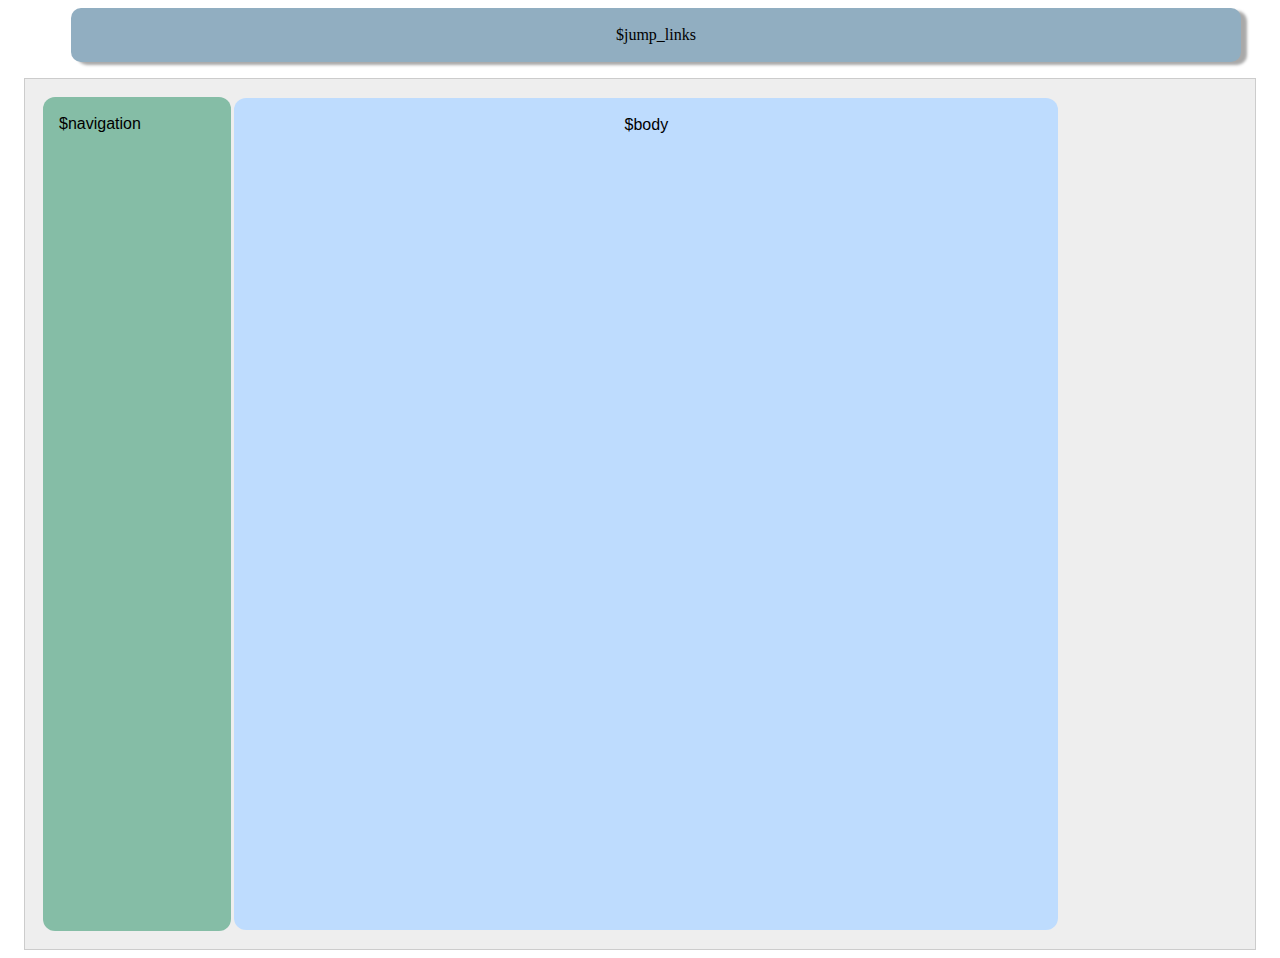
<file: index.html>
<!doctype html>
<html>
  <head>
    <title>$title</title>
    <link rel='stylesheet' href='styles.css' type='text/css' >
  </head>
  <body>
    <div class='wiki-jump-links' id='page-top'>
      $jump_links
    </div>
    <div class='wiki-body'>
      <table style='width:97%'>
        <tbody>
          <td class='wiki-nav' style='border-radius:12px'>
              $navigation
          </td>
          <td style='width:77%'>
              <div class='wiki-index'>    
                $body
              </div>
          </td>
        </tbody>
      </table>
    </div>
  </body>
</html>
</file>
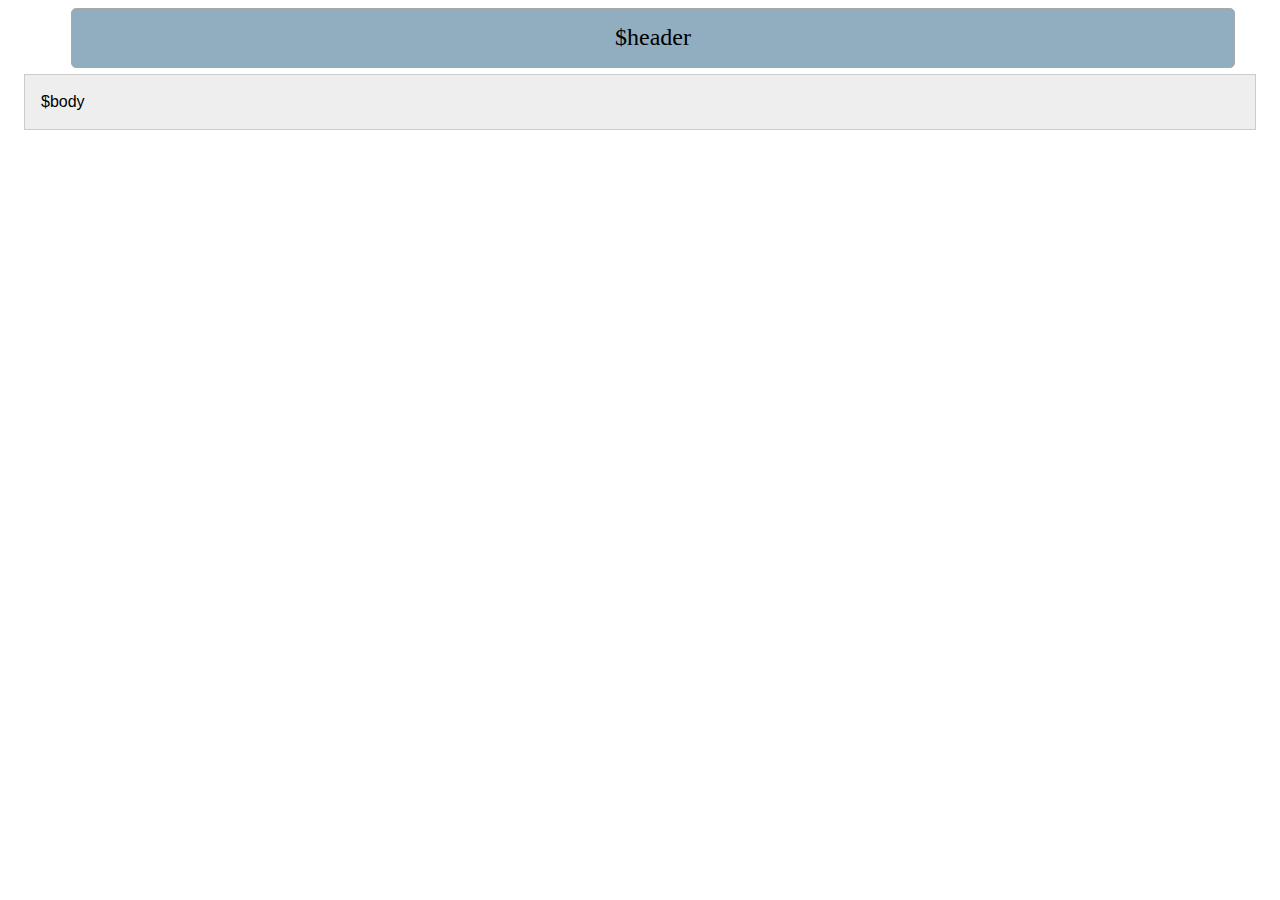
<file: page.html>
<!doctype html>
<html>
  <head>
    <title>$title</title>
    <link rel='stylesheet' href='styles.css' type='text/css' >
  </head>
  <body>
    <div class='wiki-header'>$header</div>   
    <div class='wiki-body'>    
      $body
    </div>
  </body>
</html>
</file>
<file: styles.css>
/* Global styles */

DIV { line-height: 1.4; }

.wiki-body { 
  font-family: Verdana, Geneva, Tahoma, sans-serif; 
  background-color: #eee;
  margin:0em 1em ;
  padding: 1em ;
  border:1px solid #ccc;
}

BUTTON { 
  border:0px; 
  border-radius: 8px;
  padding:15px 8px; 
  vertical-align: middle;
  font-family: 'Trebuchet MS', 'Lucida Sans Unicode', 'Lucida Grande', 'Lucida Sans', Arial, sans-serif;
  font-size:16px;
  background-color: #5D5E60;
  min-width:3em;
  color: white;
  margin:1px 5px;
}

BUTTON.wide {
  min-width:17em;
}

BUTTON:hover {
  background-color: #A39BA8;
  cursor: pointer;
}

BUTTON.selected { background-color: #721817; }

BUTTON.wiki-link { 
  padding:7px; 
  border-radius: 4px; 
  background-color: #22669E;
  font-size:16px;
}

BUTTON.wiki-link:hover { background-color: #1A7AC9; }

A { 
  text-decoration: none; 
  text-transform: uppercase;
}

A.page-index { 
  font-family: Verdana, Geneva, Tahoma, sans-serif; 
  font-weight: 500;
  font-size:14pt;
  color: currentColor;
}

A.prev BUTTON, A.next BUTTON { background-color: #22669E; }


H1 { font-size: 26px; }
H2 { font-size: 23px; font-family:serif; font-weight:bold;  }
H3 { font-size: 18px; font-style: italic; color: darkblue; }
H4 { font-size: 16px;  }
H5 { font-size: 14px; }

.wiki-title { 
  text-align:left; 
  padding:5px; 
  margin-left:0.5em ; 
}
.wiki-text { padding:5px; }

.wiki-header {   
  border-radius: 5px;
  background-color: #91AEC1;
  text-align:center; 
  padding:0.5em; 
  margin:0.25em 5%;
  width:90%;
  font-size:18pt;
  border:1px solid darkgray;
}

.wiki-header A {
  font-size:16pt;
  margin:0px 15px;
}

/* Index Page styles */
.wiki-nav { 
  width:15%; 
  vertical-align: top; 
  padding:1em;
  background-color:#85BDA6; 
}

.wiki-nav > DIV { margin-top:8px; }

.wiki-nav BUTTON { width:17em; }

.wiki-index { 
  width:82%; 
  min-height:800px;
  vertical-align: top;
  background-color: #BEDCFE;
  padding:1em; 
  text-align: center;
  border-radius:12px
}

.wiki-index BUTTON {
  min-width:25em;
}

.wiki-index DIV.row { margin:4px; } 

/* Nice green #C0D7BB */

.wiki-jump-links {
  padding:1em;
  margin-left:5%;
  width:90%;
  margin-bottom: 1em;
  background-color: #91AEC1;
  text-align: center;
  box-shadow: 6px 3px 3px darkgray;
  border-radius:10px
}
.wiki-jump-links A {
  font-family: Verdana, Geneva, Tahoma, sans-serif;
  font-size:18pt;
  padding-right:4px;
  margin:0;
}

.wiki-jump-links BUTTON {
  min-width:3em;
}

/* Wiki Page styles */

.indent1 { margin-left: 1.5em; }
.indent2 { margin-left: 3em; }
.indent3 { margin-left: 4.5em; }
.indent4 { margin-left: 6em; }
.indent5 { margin-left: 7.5em; }

.wiki-table { 
  border:1px solid black; 
  margin:1em; 
  min-width:25%; 
  max-width:85%; 
  box-shadow: 7px 5px 5px darkgray;
  font-family: Arial, Helvetica, sans-serif;
}
TABLE.wide { width: 80%; }

.wiki-table TBODY TR.even { background-color: #dadada; }
.wiki-table TBODY TR.odd { background-color:#eee; }
.wiki-table tbody { color : black; }
.wiki-table THEAD { background-color: darkcyan; }
.wiki-table THEAD TD { color: white; }
.wiki-table TD { padding: 10px; border:1px solid #999; margin:0px;  }




.wiki-bullet, .wiki-nlist {
  margin-left: 0.5em;
  background-color: rgb(161, 197, 219);
  border:2px solid darkgray;
  margin: 5px;
  width:70%;
}

ul.wiki-bullet li {
  list-style-type: circle;
  padding: 0.5em;
  font-family: 'Segoe UI', Tahoma, Geneva, Verdana, sans-serif;
  font-size:large;
}

ol.wiki-nlist li {
  padding: 0.5em;
  font-family: 'Segoe UI', Tahoma, Geneva, Verdana, sans-serif;
  font-size:large;
}


.wiki-code { 
  background-color: #222; 
  color: white;
  border:1px solid #aaa;
  margin-right: 2em; 
  font-family: 'Courier New', Courier, monospace;
  font-size: 12.5pt;
  border: 1px solid black; 
  padding:1em; 
  width:95%;
  white-space: pre-wrap;
  word-wrap: break-word;
  text-align: justify;
  box-shadow: 8px 4px 4px darkgray;
}

.wiki-code >div { line-height:1em; }

.wiki-code >div >pre { 
  line-height: 1.2em;
  display:inline-block;
  margin-left:15px;
}

.wiki-code .gutter { 
  margin-right:4px;
  padding-right:6px;
  line-height: 1.2em;
  clear: left;
  display:inline-block;
  text-align:right;
  width: 3em;
  background-color: #445;
}
</file>
